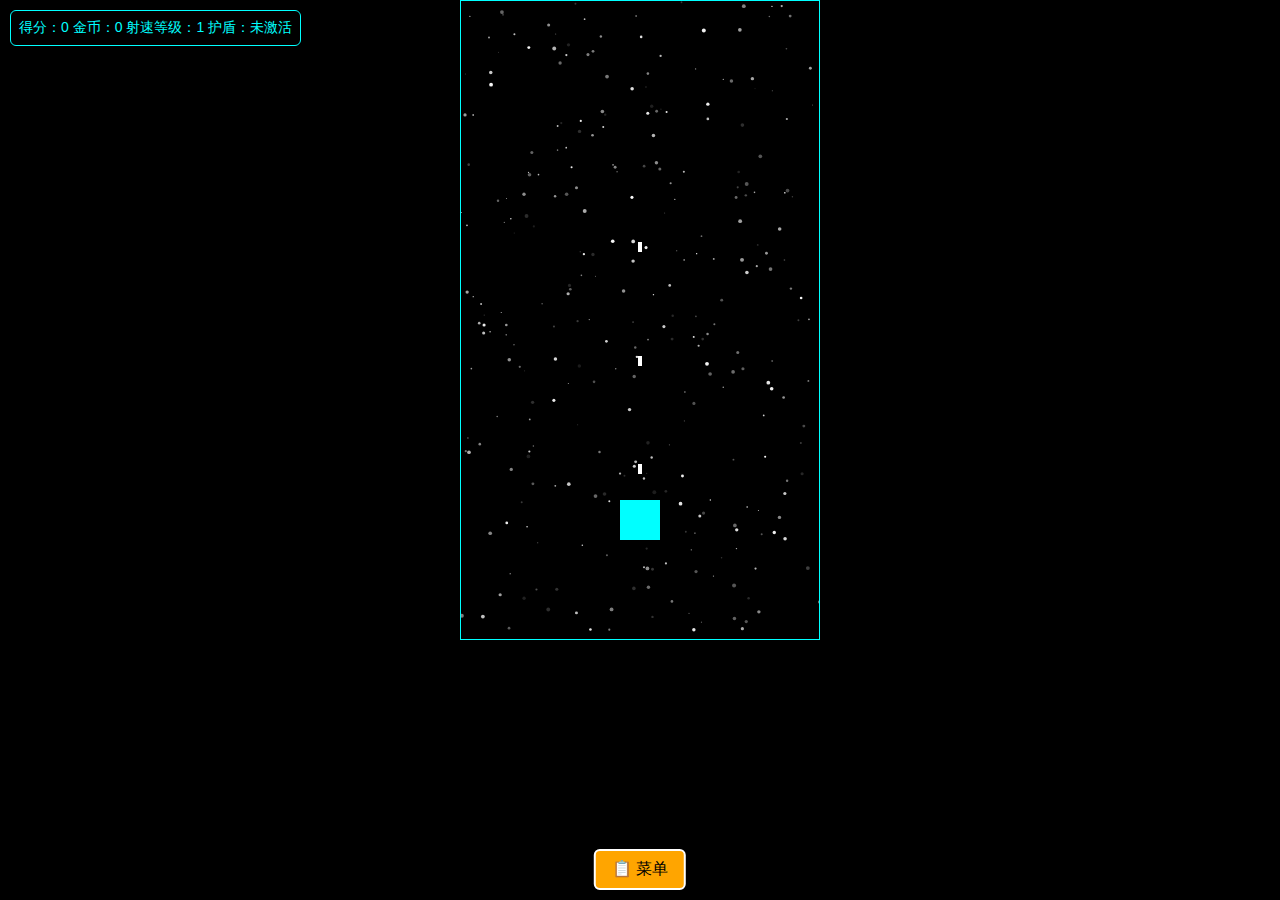
<file: index.html>
<!DOCTYPE html>

<html lang="zh">

<head>

  <meta charset="UTF-8">
<meta name="viewport" content="width=device-width, initial-scale=1.0">
  <title>空战 V7.0《暴力打飞机》</title>

  <link rel="stylesheet" href="style.css">

</head>

<body>

  <canvas id="gameCanvas" width="360" height="640"></canvas>

  <div id="hud">

    <span id="scoreDisplay">得分：0</span>

    <span id="goldDisplay">金币：0</span>

    <span id="speedDisplay">射速等级：1</span>

    <span id="shieldDisplay">护盾：未激活</span>

  </div>

  <button id="menuBtn" onclick="openMenu()">📋 菜单</button>

  <div id="menuOverlay" style="display:none;">

    <button onclick="resumeGame()">▶️ 继续</button>

    <button onclick="upgradeFireRate()">⚡ 射速升级（80金币）</button>

    <button onclick="buyShield()">🛡️ 购买护盾（50金币）</button>

    <button onclick="restartGame()">🔄 重启游戏</button>

  </div>

  <script src="game.js"></script>

</body>


</html>
</file>
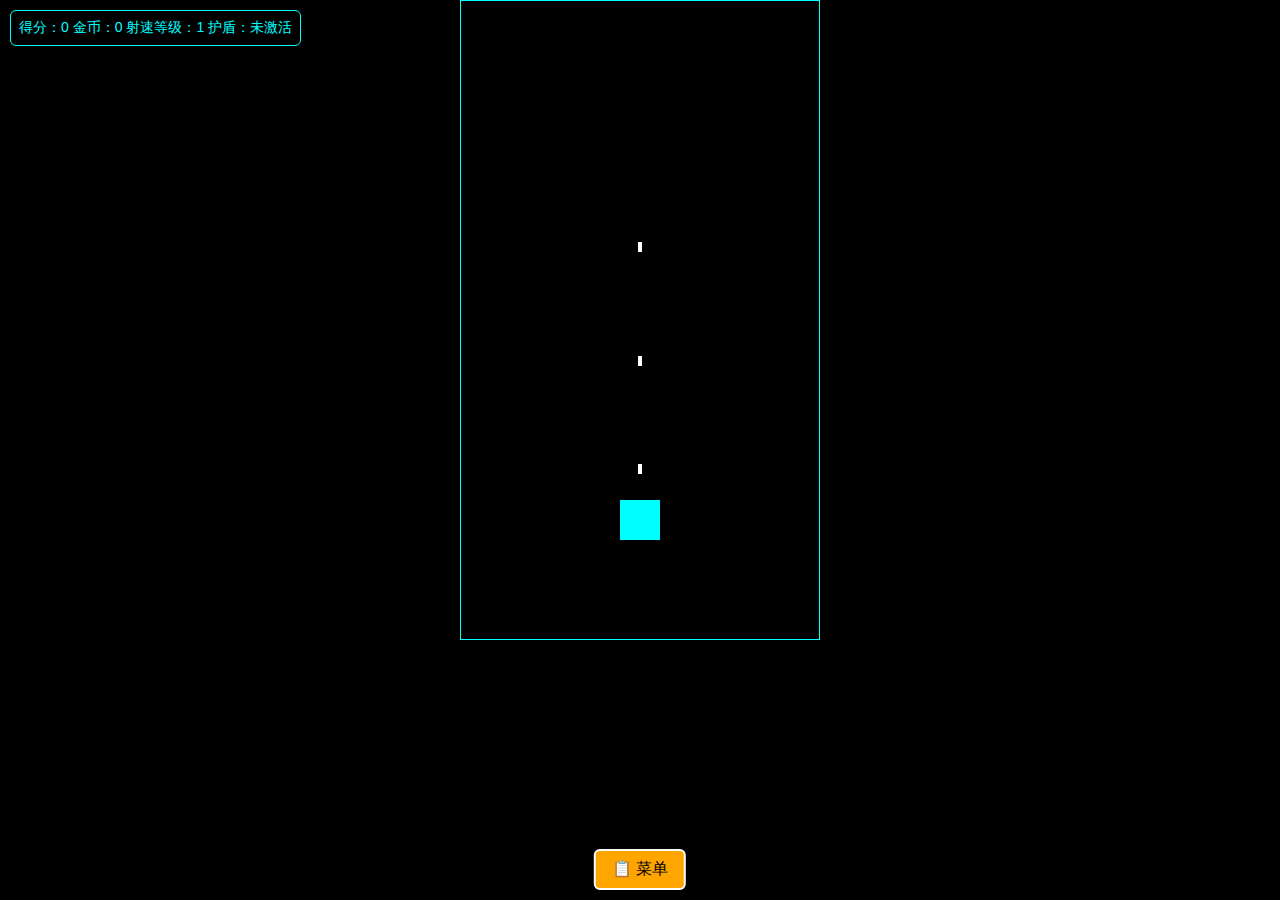
<file: 空战 v7.0 《暴力打飞机》/index.html>
<!DOCTYPE html>

<html lang="zh">

<head>

  <meta charset="UTF-8">

  <title>空战 V6.0</title>

  <link rel="stylesheet" href="style.css">

</head>

<body>

  <canvas id="gameCanvas" width="360" height="640"></canvas>

  <div id="hud">

    <span id="scoreDisplay">得分：0</span>

    <span id="goldDisplay">金币：0</span>

    <span id="speedDisplay">射速等级：1</span>

    <span id="shieldDisplay">护盾：未激活</span>

  </div>

  <button id="menuBtn" onclick="openMenu()">📋 菜单</button>

  <div id="menuOverlay" style="display:none;">

    <button onclick="resumeGame()">▶️ 继续</button>

    <button onclick="upgradeFireRate()">⚡ 射速升级（80金币）</button>

    <button onclick="buyShield()">🛡️ 购买护盾（50金币）</button>

    <button onclick="restartGame()">🔄 重启游戏</button>

  </div>

  <script src="game.js"></script>

</body>

</html>
</file>
<file: style.css>
body {

  margin: 0;

  background: black;

  font-family: 'Segoe UI', sans-serif;

  overflow: hidden;

}

canvas {

  display: block;

  margin: 0 auto;

  background: transparent;

  touch-action: none;

  position: relative;

  z-index: 1;

}

#hud {

  position: absolute;

  top: 10px;

  left: 10px;

  font-size: 14px;

  color: #0ff;

  z-index: 5;

  background: rgba(0,0,0,0.5);

  padding: 8px;

  border-radius: 6px;

  border: 1px solid #0ff;

}

@keyframes flash {

  0%   { background-color: #0ff; color: black; }

  50%  { background-color: yellow; color: black; }

  100% { background-color: #0ff; color: black; }

}

.hud-flash {

  animation: flash 0.6s ease;

}

#menuBtn {

  position: absolute;

  bottom: 10px;

  left: 50%;

  transform: translateX(-50%);

  z-index: 10;

  padding: 8px 16px;

  background: orange;

  border: 2px solid #fff;

  border-radius: 6px;

  font-size: 16px;

  color: black;

  cursor: pointer;

}

#menuOverlay {

  position: absolute;

  top: 50%;

  left: 50%;

  transform: translate(-50%, -50%);

  background: rgba(0, 128, 255, 0.2); /* 半透明蓝色背景 */

  padding: 20px;

  border-radius: 10px;

  z-index: 20;

  display: flex;

  flex-direction: column;

  gap: 12px;

  align-items: center;

  border: 2px solid #0ff; /* 青色边框 */

  box-shadow: 0 0 12px #0ff; /* 发光效果 */

}

#menuOverlay button {

  padding: 10px 20px;

  font-size: 16px;

  background: #0ff;

  border: 2px solid #fff;

  border-radius: 6px;

  color: black;

  cursor: pointer;

  transition: transform 0.2s;

}

#menuOverlay button:hover {

  transform: scale(1.05);

}
</file>
<file: 空战 v7.0 《暴力打飞机》/style.css>
body {

  margin: 0;

  background: black;

  font-family: 'Segoe UI', sans-serif;

  overflow: hidden;

}

canvas {

  display: block;

  margin: 0 auto;

  background: transparent;

  touch-action: none;

  position: relative;

  z-index: 1;

}

#hud {

  position: absolute;

  top: 10px;

  left: 10px;

  font-size: 14px;

  color: #0ff;

  z-index: 5;

  background: rgba(0,0,0,0.5);

  padding: 8px;

  border-radius: 6px;

  border: 1px solid #0ff;

}

@keyframes flash {

  0%   { background-color: #0ff; color: black; }

  50%  { background-color: yellow; color: black; }

  100% { background-color: #0ff; color: black; }

}

.hud-flash {

  animation: flash 0.6s ease;

}

#menuBtn {

  position: absolute;

  bottom: 10px;

  left: 50%;

  transform: translateX(-50%);

  z-index: 10;

  padding: 8px 16px;

  background: orange;

  border: 2px solid #fff;

  border-radius: 6px;

  font-size: 16px;

  color: black;

  cursor: pointer;

}

#menuOverlay {

  position: absolute;

  top: 50%;

  left: 50%;

  transform: translate(-50%, -50%);

  background: rgba(0, 128, 255, 0.2); /* 半透明蓝色背景 */

  padding: 20px;

  border-radius: 10px;

  z-index: 20;

  display: flex;

  flex-direction: column;

  gap: 12px;

  align-items: center;

  border: 2px solid #0ff; /* 青色边框 */

  box-shadow: 0 0 12px #0ff; /* 发光效果 */

}

#menuOverlay button {

  padding: 10px 20px;

  font-size: 16px;

  background: #0ff;

  border: 2px solid #fff;

  border-radius: 6px;

  color: black;

  cursor: pointer;

  transition: transform 0.2s;

}

#menuOverlay button:hover {

  transform: scale(1.05);

}
</file>
